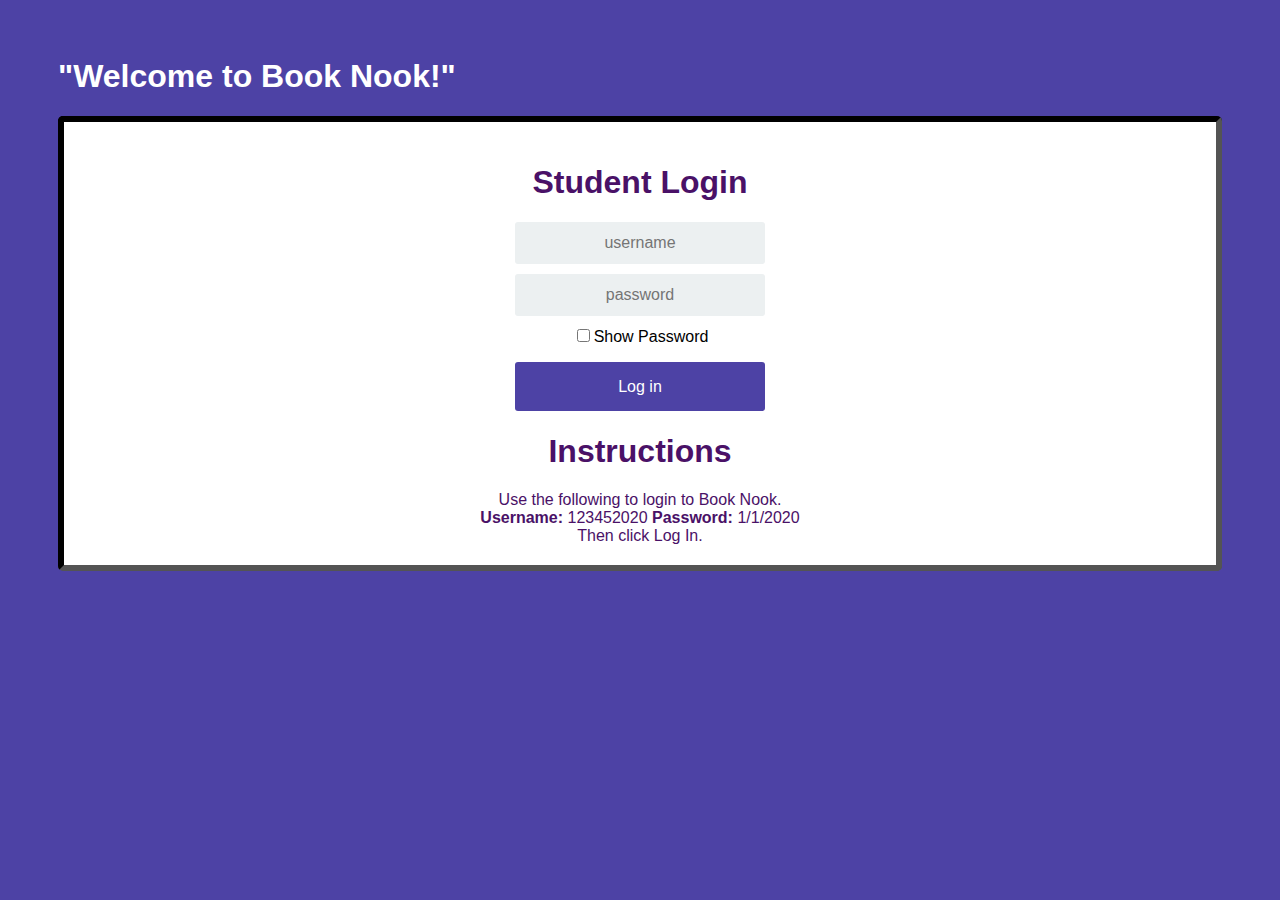
<file: index.html>
<html>
<head>

<link rel="stylesheet" href="stylesPUR.css">
</head>

<body>
<!-- div class="container">
	<div class="app-title">
	<h2>OLP Login Information</h2>
	<P></P>
	<form id="form_id" method="POST" name="loginForm">
	<div>
	<label>USERNAME</label>
	<input type="text" name="username" id='username'>
	</div>
	<div>
	<label>PASSWORD</label>
	<input type="password" name="password" id="Apassword">
	<-- Password reveal toogle --
	<input type="checkbox" onclick="showPassword()">Show Password
	<input type="button" value="Log in" id="submit" onclick="validate()">
	</div>
	</form>
	</div>
</div -->

	<form  id="form_id" method="POST" name="loginForm">
	<h1 id="welcome">"Welcome to Book Nook!"</h1>
	<div class="login-screen">
		<div class="app-title">
			<h1>Student Login</h1>
		</div>
		<div class="login-form">
		<div class="control-group"> 
		<input type="text" class="login-field" value="" placeholder="username" name="username" id="username">
		<label class="login-field-icon fui-user" for="login-name"></label></div>
		<div class="control-group">
				<input type="password" class="login-field" value="" placeholder="password" name="password" id="Apassword">
		<label class="login-field-icon fui-lock" for="login-pass"></label></div>
		<!-- Password reveal toogle -->
		<input type="checkbox" class="checkbox" onclick="showPassword()"><span class='showPassword'>Show Password</span>
		<p>
	<input type="button" value="Log in" id="submit" class="btn btn-primary btn-large btn-block" onclick="validate()">
		<div class="app-title">
			<h1>Instructions</h1>
		
				Use the following to login to Book Nook.<br>
				<b>Username:</b> 123452020
				<b>Password:</b> 1/1/2020<br>
				Then click Log In.<br>
		</div>
		
	</div>
	</div>
	</form>


<script src='login.js'></script>
</body>
</file>
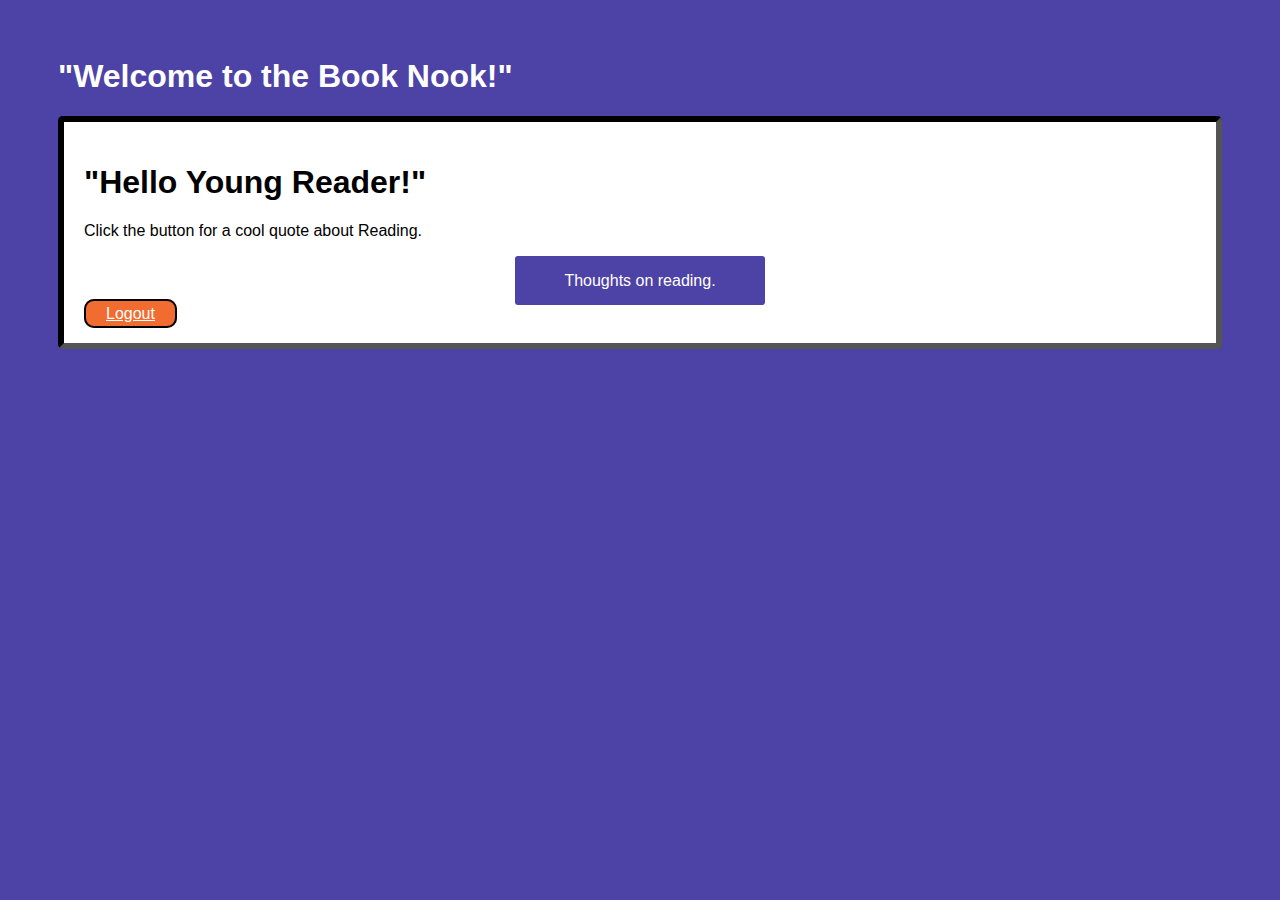
<file: success.html>
<html>
<head>
<title>William's Login Practice</title>

<link rel="stylesheet" href="stylesPUR.css">
</head>

<body>
<div class="container">


<h1 id="welcome">"Welcome to the Book Nook!"</h1>
	<div class="login-screen" >
		<h1>"Hello Young Reader!"</h1>
		Click the button for a cool quote about Reading.
<!-- animate drop in text BOOKS 
	<div class="outer">
		<div class="booktext" data-text="BOOKS!">BOOKS!</div>
		<span class="gradient"></span>
		<span class="spotlight"></span>
	</div>

-->
<P></P>
<input type="submit" value="Thoughts on reading." class="btn btn-primary btn-large btn-block" id="submit" onclick="inspireQuote();">
		 <a href='index.html' class="logout">Logout</a>
	</div>
	<div height='20px'>
	</div>

	<div class="quote-screen " id="inspire">
		<!-- Quote displays Here -->
		<h1>Why you should read</h1>
	</div>

<script>
	var quotes = [
	"\“Reading without reflecting is like eating without digesting.\” \<b><sub>– Edmund Burke\</sub></b>",
	"\“Books are a uniquely portable magic.\” \<b><sub>– Stephen King\</sub></b>",
	"\“Reading is to the mind what exercise is to the body.\” \<b><sub>– Richard Steele\</sub></b>",
	"\“Reading is a discount ticket to everywhere.\”  \<b><sub>– Mary Schmich\</sub></b>",
	"\“Once you learn to read, you will be forever free\”  \<b><sub>– Frederick Douglass\</sub></b>",
	"\"Today a reader, tomorrow a leader.\" \<b><sub>– Margaret Fuller\</sub></b>",
	"\“There is more treasure in books than in all the pirate’s loot on Treasure Island.\” \<b><sub>– Walt Disney\</sub></b>",
	"\“You can find magic wherever you look.  Sit back and relax all you need is a book!\” \<b><sub>– Dr. Seuss\</sub></b>",
	"\"If you are going to get anywhere in life you have to read a lot of books.\” \<b><sub>– Roald Dahl\</sub></b>",
	"\"No entertainment is so cheap as reading, nor any pleasure so lasting.\" \<b><sub>— Lady Montagu\</sub></b>"

]


function inspireQuote() {
	var randomNumber = Math.floor(Math.random() * (quotes.length));
	document.getElementById('inspire').innerHTML = quotes[randomNumber];
	inspire.style.display = "block";
	

}
</script>

	</div>
</body>
</html>
</file>
<file: stylesPUR.css>
/* Below line is used for online Google font */

/* ADDINF STYLE FROM OTHER VERSION OF APP */

* {
box-sizing: border-box;
}

*:focus {
outline: none;
}

body {
font-family: Arial;
background-color: #4d42a5;
padding: 50px;
}
.login {
margin: 20px auto;
width: 300px;
}
.login-screen {
background-color: #FFF;
padding: 20px;
border-radius: 5px;
border:inset 6px black;
}

.quote-screen {
background-color: #f06c30;
color: white;
font-size: 1.25em;
padding: 20px;
border-radius: 5px;
border:inset 6px black;
margin-top: 20px;
display: none;
text-align: center;	
}



.app-title {
text-align: center;
color: #4a1167;
}

.login-form {
text-align: center;
}
.control-group {
margin-bottom: 10px;
}

input {
text-align: center;
background-color: #ECF0F1;
border: 2px solid transparent;
border-radius: 3px;
font-size: 16px;
font-weight: 200;
padding: 10px 0;
width: 250px;
transition: border .5s;
}

input:focus {
border: 2px solid #3498DB;
box-shadow: none;
}

.btn {
border: 2px solid transparent;
background: #4d42a5;
color: #ffffff;
font-size: 16px;
line-height: 25px;
padding: 10px 0;
text-decoration: none;
text-shadow: none;
border-radius: 3px;
box-shadow: none;
transition: 0.25s;
display: block;
width: 250px;
margin: 0 auto;
}

.btn:hover {
background-color: #f06c30;
}

.login-link {
font-size: 12px;
color: #444;
display: block;
margin-top: 12px;
}

.alert, .alert-warning, .alert-dismissible {
	background: #f06c30;
}

.logout {
	background: #f06c30;
    padding: 4px 20px;
    border: solid 2px #000;
    border-radius: 10px;
    color: #fff;
}

.instruction  li {
	list-style-type: none;
	align-items: center;
	text-align: left;
	border: solid 2px #4d42a5;
}

.checkbox {
	width: 	15px;
}

.showPass {
	margin-left: -240px;
}

#welcome {
	color: white;
}
</file>
